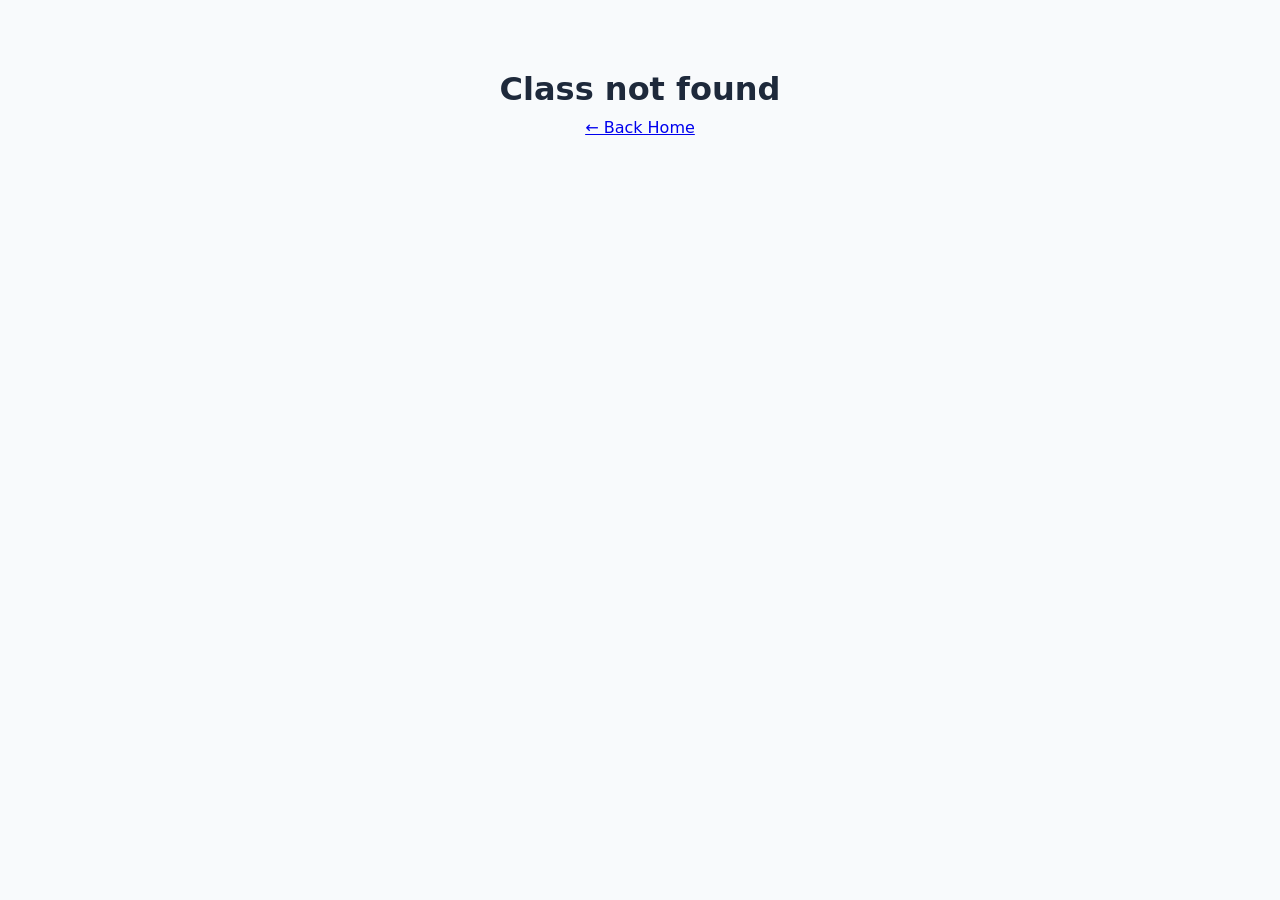
<file: index.html>
<!DOCTYPE html>
<html lang="en">
<head>
  <meta charset="UTF-8">
  <meta name="viewport" content="width=device-width, initial-scale=1.0">
  <title>VidyaFree - Free Study Materials for Classes 6-12</title>
  <link rel="stylesheet" href="style.css">
  <link rel="icon" href="data:image/svg+xml,<svg xmlns='http://www.w3.org/2000/svg' viewBox='0 0 100 100'><text y='.9em' font-size='90'>📚</text></svg>">
</head>
<body>
  <nav class="navbar">
    <div class="nav-inner">
      <a href="index.html" class="logo"><span class="logo-icon">📚</span> VidyaFree</a>
      <div class="hamburger" onclick="toggleNav()">☰</div>
      <ul class="nav-links">
        <li><a href="index.html" class="active">Home</a></li>
        <li><a href="sample-papers.html">Sample Papers</a></li>
        <li><a href="sample-papers.html">NCERT Books</a></li>
        <li><a href="sample-papers.html">eBooks</a></li>
      </ul>
    </div>
  </nav>

  <section class="hero">
    <h1>Free Study Materials<br>for Every Student</h1>
    <p>Access NCERT books, sample papers, and eBooks for Classes 6-12. No sign-up required.</p>
    <div class="search-box">
      <span class="search-icon">🔍</span>
      <input type="text" id="searchInput" placeholder="Search books, papers, subjects..." autocomplete="off">
      <div class="search-suggestions" id="searchSuggestions"></div>
    </div>
    <div class="stats-bar">
      <div class="stat-card">
        <div class="stat-number" data-count="500">0</div>
        <div class="stat-label">Books & Papers</div>
      </div>
      <div class="stat-card">
        <div class="stat-number" data-count="12">0</div>
        <div class="stat-label">Subjects Covered</div>
      </div>
      <div class="stat-card">
        <div class="stat-number" data-count="7">0</div>
        <div class="stat-label">Classes (6-12)</div>
      </div>
    </div>
  </section>

  <section class="section">
    <h2 class="section-title">Browse by Class</h2>
    <p class="section-subtitle">Select your class to find relevant study materials</p>
    <div class="class-grid" id="classGrid"></div>
  </section>

  <section class="section" style="background: linear-gradient(135deg, #f0f9ff, #f5f3ff); border-radius: 24px; margin: 2rem auto;">
    <h2 class="section-title">Popular Subjects</h2>
    <p class="section-subtitle">Quick access to your favorite subjects</p>
    <div class="subject-grid" id="subjectGrid"></div>
  </section>

  <section class="section" style="text-align: center;">
    <h2 class="section-title">Ready to Start Learning?</h2>
    <p class="section-subtitle">All resources are free and accessible instantly</p>
    <a href="sample-papers.html" class="btn btn-primary" style="font-size: 1.1rem; padding: 1rem 2rem;">Browse All Resources →</a>
  </section>

  <footer class="footer">
    <div class="footer-content">
      <h3>📚 VidyaFree</h3>
      <p>Empowering students with free, quality education resources since 2024.</p>
      <div class="footer-links">
        <a href="index.html">Home</a>
        <a href="sample-papers.html">Resources</a>
        <a href="#">About</a>
        <a href="#">Contact</a>
      </div>
      <div class="footer-bottom">© 2024 VidyaFree. Made with ❤️ for students everywhere.</div>
    </div>
  </footer>

  <script src="script.js"></script>
</body>
</html>
</file>
<file: style.css>
:root {
  --primary: #4f46e5; --primary-dark: #4338ca; --secondary: #06b6d4;
  --accent: #f59e0b; --success: #10b981; --danger: #ef4444;
  --dark: #1e293b; --gray: #64748b; --light: #f8fafc; --white: #ffffff;
  --shadow: 0 4px 6px -1px rgba(0,0,0,0.1), 0 2px 4px -2px rgba(0,0,0,0.1);
  --shadow-lg: 0 10px 15px -3px rgba(0,0,0,0.1), 0 4px 6px -4px rgba(0,0,0,0.1);
  --radius: 12px; --radius-sm: 8px; --transition: all 0.3s cubic-bezier(0.4, 0, 0.2, 1);
}
* { margin: 0; padding: 0; box-sizing: border-box; }
html { scroll-behavior: smooth; }
body {
  font-family: 'Segoe UI', system-ui, -apple-system, sans-serif;
  background: var(--light); color: var(--dark); line-height: 1.6;
}

/* Navbar */
.navbar {
  position: fixed; top: 0; left: 0; right: 0;
  background: rgba(255,255,255,0.95); backdrop-filter: blur(12px);
  border-bottom: 1px solid rgba(0,0,0,0.05); z-index: 1000; padding: 0 2rem;
}
.nav-inner {
  max-width: 1200px; margin: 0 auto;
  display: flex; align-items: center; justify-content: space-between; height: 64px;
}
.logo {
  font-size: 1.5rem; font-weight: 800;
  background: linear-gradient(135deg, var(--primary), var(--secondary));
  -webkit-background-clip: text; -webkit-text-fill-color: transparent;
  display: flex; align-items: center; gap: 0.5rem;
}
.logo-icon { font-size: 1.8rem; }
.nav-links { display: flex; gap: 2rem; list-style: none; align-items: center; }
.nav-links a {
  text-decoration: none; color: var(--gray); font-weight: 500;
  transition: var(--transition); position: relative;
}
.nav-links a:hover, .nav-links a.active { color: var(--primary); }
.nav-links a::after {
  content: ''; position: absolute; bottom: -4px; left: 0;
  width: 0; height: 2px; background: var(--primary); transition: var(--transition);
}
.nav-links a:hover::after, .nav-links a.active::after { width: 100%; }
.btn {
  display: inline-flex; align-items: center; gap: 0.5rem;
  padding: 0.6rem 1.4rem; border-radius: var(--radius-sm);
  font-weight: 600; font-size: 0.9rem; cursor: pointer;
  border: none; transition: var(--transition); text-decoration: none;
}
.btn-primary {
  background: linear-gradient(135deg, var(--primary), var(--primary-dark));
  color: white; box-shadow: 0 4px 14px rgba(79,70,229,0.3);
}
.btn-primary:hover { transform: translateY(-2px); box-shadow: 0 6px 20px rgba(79,70,229,0.4); }
.btn-outline {
  background: transparent; color: var(--primary); border: 2px solid var(--primary);
}
.btn-outline:hover { background: var(--primary); color: white; }

/* Hero */
.hero {
  padding: 140px 2rem 80px;
  background: linear-gradient(135deg, #f0f9ff 0%, #e0e7ff 50%, #f5f3ff 100%);
  text-align: center; position: relative; overflow: hidden;
}
.hero::before {
  content: ''; position: absolute; top: -50%; right: -20%;
  width: 600px; height: 600px; border-radius: 50%;
  background: radial-gradient(circle, rgba(79,70,229,0.08) 0%, transparent 70%);
}
.hero h1 {
  font-size: 3.2rem; font-weight: 800; line-height: 1.1;
  background: linear-gradient(135deg, var(--dark), var(--primary));
  -webkit-background-clip: text; -webkit-text-fill-color: transparent;
  margin-bottom: 1rem;
}
.hero p { font-size: 1.2rem; color: var(--gray); max-width: 600px; margin: 0 auto 2rem; }
.search-box {
  max-width: 600px; margin: 0 auto 1rem; position: relative;
}
.search-box input {
  width: 100%; padding: 1rem 1.5rem 1rem 3rem;
  border: 2px solid rgba(79,70,229,0.15); border-radius: 50px;
  font-size: 1rem; background: white; outline: none;
  transition: var(--transition); box-shadow: var(--shadow);
}
.search-box input:focus { border-color: var(--primary); box-shadow: 0 0 0 4px rgba(79,70,229,0.1); }
.search-box .search-icon { position: absolute; left: 1.2rem; top: 50%; transform: translateY(-50%); color: var(--gray); }
.search-suggestions {
  position: absolute; top: 100%; left: 0; right: 0;
  background: white; border-radius: var(--radius-sm);
  box-shadow: var(--shadow-lg); margin-top: 0.5rem;
  max-height: 200px; overflow-y: auto; display: none; z-index: 100;
}
.search-suggestions.active { display: block; }
.suggestion-item {
  padding: 0.8rem 1.2rem; cursor: pointer; border-bottom: 1px solid #f1f5f9;
  display: flex; align-items: center; gap: 0.5rem;
}
.suggestion-item:hover { background: #f8fafc; }
.suggestion-item .tag {
  font-size: 0.7rem; padding: 0.15rem 0.5rem; border-radius: 20px;
  background: var(--primary); color: white;
}

/* Stats */
.stats-bar {
  display: grid; grid-template-columns: repeat(3, 1fr);
  gap: 1.5rem; max-width: 800px; margin: 3rem auto 0;
}
.stat-card {
  background: white; padding: 1.5rem; border-radius: var(--radius);
  box-shadow: var(--shadow); text-align: center; border: 1px solid rgba(0,0,0,0.05);
}
.stat-number {
  font-size: 2.2rem; font-weight: 800;
  background: linear-gradient(135deg, var(--primary), var(--secondary));
  -webkit-background-clip: text; -webkit-text-fill-color: transparent;
}
.stat-label { color: var(--gray); font-size: 0.9rem; margin-top: 0.3rem; }

/* Sections */
.section { padding: 4rem 2rem; max-width: 1200px; margin: 0 auto; }
.section-title { font-size: 2rem; font-weight: 700; text-align: center; margin-bottom: 0.5rem; }
.section-subtitle { text-align: center; color: var(--gray); margin-bottom: 2.5rem; }

/* Class Grid */
.class-grid {
  display: grid; grid-template-columns: repeat(auto-fit, minmax(280px, 1fr)); gap: 1.5rem;
}
.class-card {
  background: white; border-radius: var(--radius); padding: 1.8rem;
  box-shadow: var(--shadow); border: 1px solid rgba(0,0,0,0.05);
  transition: var(--transition); cursor: pointer; text-decoration: none; color: inherit;
  position: relative; overflow: hidden;
}
.class-card::before {
  content: ''; position: absolute; top: 0; left: 0; right: 0; height: 4px;
  background: linear-gradient(90deg, var(--primary), var(--secondary));
  transform: scaleX(0); transition: var(--transition);
}
.class-card:hover::before { transform: scaleX(1); }
.class-card:hover { transform: translateY(-4px); box-shadow: var(--shadow-lg); }
.class-icon { font-size: 2.5rem; margin-bottom: 1rem; }
.class-card h3 { font-size: 1.3rem; margin-bottom: 0.5rem; }
.class-card p { color: var(--gray); font-size: 0.9rem; }
.class-meta {
  display: flex; gap: 1rem; margin-top: 1rem; font-size: 0.8rem; color: var(--gray);
}
.class-meta span { display: flex; align-items: center; gap: 0.3rem; }

/* Subject Grid */
.subject-grid {
  display: grid; grid-template-columns: repeat(auto-fill, minmax(150px, 1fr));
  gap: 1rem; margin-top: 1rem;
}
.subject-chip {
  background: white; border: 2px solid #e2e8f0; border-radius: var(--radius-sm);
  padding: 1rem; text-align: center; cursor: pointer; transition: var(--transition);
}
.subject-chip:hover {
  border-color: var(--primary); background: linear-gradient(135deg, #f0f9ff, #e0e7ff);
  transform: translateY(-2px);
}
.subject-chip .emoji { font-size: 1.8rem; display: block; margin-bottom: 0.3rem; }
.subject-chip .name { font-weight: 600; font-size: 0.9rem; }

/* Papers */
.papers-toolbar {
  display: flex; gap: 1rem; flex-wrap: wrap; margin-bottom: 2rem;
  align-items: center; justify-content: center;
}
.filter-btn {
  padding: 0.5rem 1.2rem; border-radius: 50px; border: 1px solid #e2e8f0;
  background: white; cursor: pointer; font-size: 0.85rem; transition: var(--transition);
}
.filter-btn:hover, .filter-btn.active {
  background: var(--primary); color: white; border-color: var(--primary);
}
.papers-grid {
  display: grid; grid-template-columns: repeat(auto-fill, minmax(300px, 1fr)); gap: 1.5rem;
}
.paper-card {
  background: white; border-radius: var(--radius); padding: 1.5rem;
  box-shadow: var(--shadow); border: 1px solid rgba(0,0,0,0.05); transition: var(--transition);
}
.paper-card:hover { transform: translateY(-2px); box-shadow: var(--shadow-lg); }
.paper-card .paper-title { font-weight: 700; margin-bottom: 0.5rem; color: var(--dark); }
.paper-card .paper-meta {
  display: flex; gap: 0.8rem; font-size: 0.8rem; color: var(--gray); margin-bottom: 1rem;
}
.paper-card .paper-meta span { background: #f1f5f9; padding: 0.2rem 0.6rem; border-radius: 20px; }
.paper-actions { display: flex; gap: 0.5rem; }
.paper-actions .btn { padding: 0.5rem 1rem; font-size: 0.85rem; }

/* Footer */
.footer {
  background: var(--dark); color: white; padding: 3rem 2rem 1.5rem; text-align: center;
}
.footer-content { max-width: 800px; margin: 0 auto; }
.footer h3 { font-size: 1.5rem; margin-bottom: 1rem; }
.footer p { color: #94a3b8; margin-bottom: 1.5rem; }
.footer-links { display: flex; justify-content: center; gap: 2rem; margin-bottom: 2rem; }
.footer-links a { color: #94a3b8; text-decoration: none; transition: var(--transition); }
.footer-links a:hover { color: white; }
.footer-bottom { border-top: 1px solid #334155; padding-top: 1.5rem; color: #64748b; font-size: 0.85rem; }

/* Empty State */
.empty-state { text-align: center; padding: 4rem 2rem; color: var(--gray); }
.empty-state .emoji { font-size: 4rem; margin-bottom: 1rem; }
.empty-state h3 { color: var(--dark); margin-bottom: 0.5rem; }

/* Mobile */
.hamburger { display: none; font-size: 1.5rem; cursor: pointer; }
@media (max-width: 768px) {
  .hamburger { display: block; }
  .nav-links {
    position: fixed; top: 64px; left: 0; right: 0;
    background: white; flex-direction: column; padding: 1rem;
    box-shadow: var(--shadow-lg); transform: translateY(-150%);
    transition: var(--transition);
  }
  .nav-links.active { transform: translateY(0); }
  .hero h1 { font-size: 2rem; }
  .stats-bar { grid-template-columns: 1fr; }
  .class-grid { grid-template-columns: 1fr; }
}

/* Animations */
@keyframes fadeInUp {
  from { opacity: 0; transform: translateY(20px); }
  to { opacity: 1; transform: translateY(0); }
}
.animate-in { animation: fadeInUp 0.6s ease forwards; }

/* Toast */
.toast {
  position: fixed; bottom: 2rem; right: 2rem;
  background: var(--dark); color: white; padding: 1rem 1.5rem;
  border-radius: var(--radius-sm); box-shadow: var(--shadow-lg);
  transform: translateY(100px); opacity: 0; transition: var(--transition); z-index: 9999;
}
.toast.show { transform: translateY(0); opacity: 1; }
</file>
